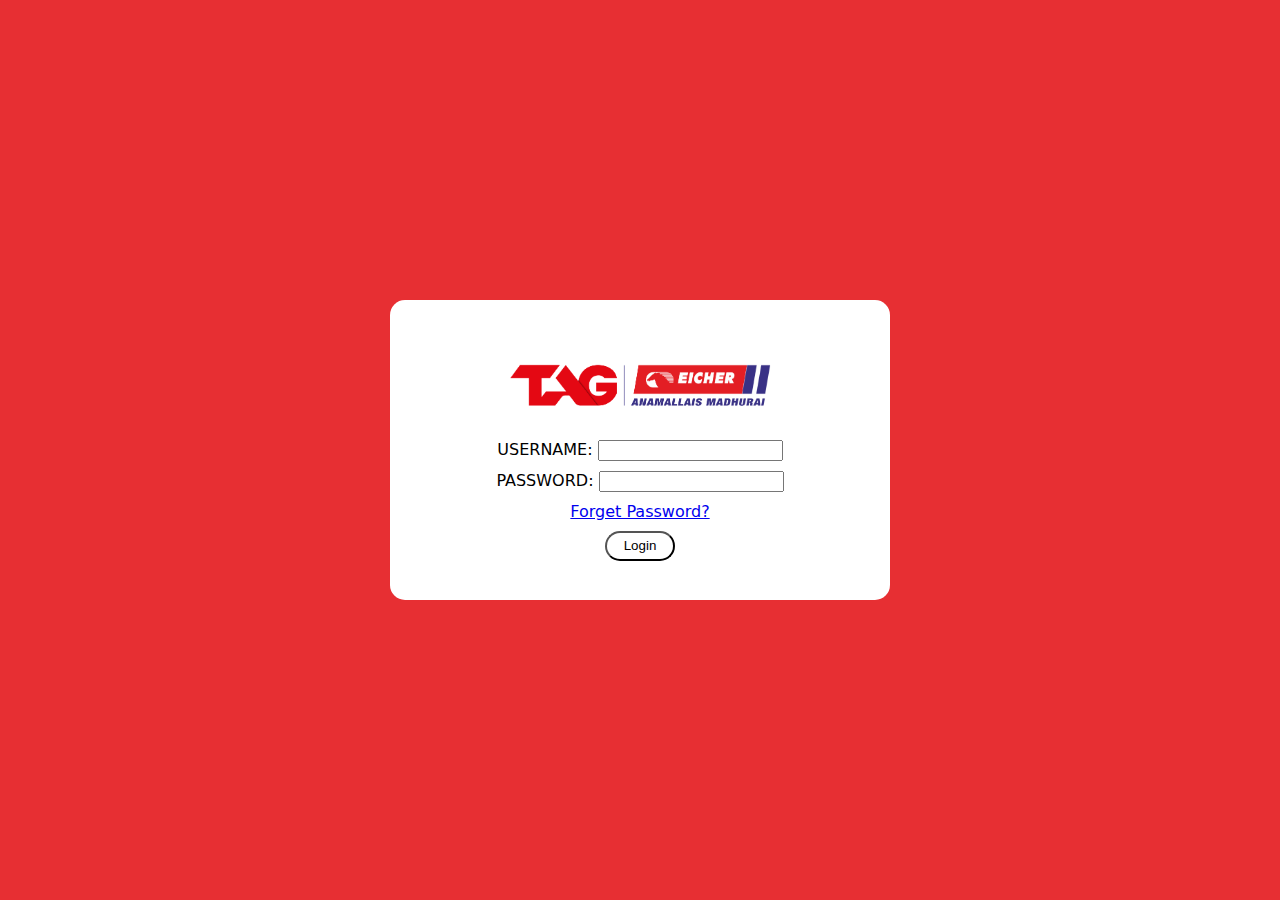
<file: index.html>
<!DOCTYPE html>
<html lang="en">
<head>
    <meta charset="UTF-8">
    <meta name="viewport" content="width=device-width, initial-scale=1.0">
    <title>Document</title>
    <link rel="stylesheet" href="styles.css">
</head>
<body>
  <div class="mainDiv">
    <div class="login">
        <img src="media/TAG_Eicher.png" alt="TAG_Eicher_Logo">
        <div class="user"><label for="userName">USERNAME:</label> <input type="text" id="userName"></div> 
        <div class="pass"><label for="password">PASSWORD:</label> <input type="password" id="password" ></div>
        <a class="forget" href="#">Forget Password?</a>
        <div><a href="dashboard.html"><button class="button" >Login</button></a></div>
    </div>    
  </div>
    
</body>
</html>
</file>
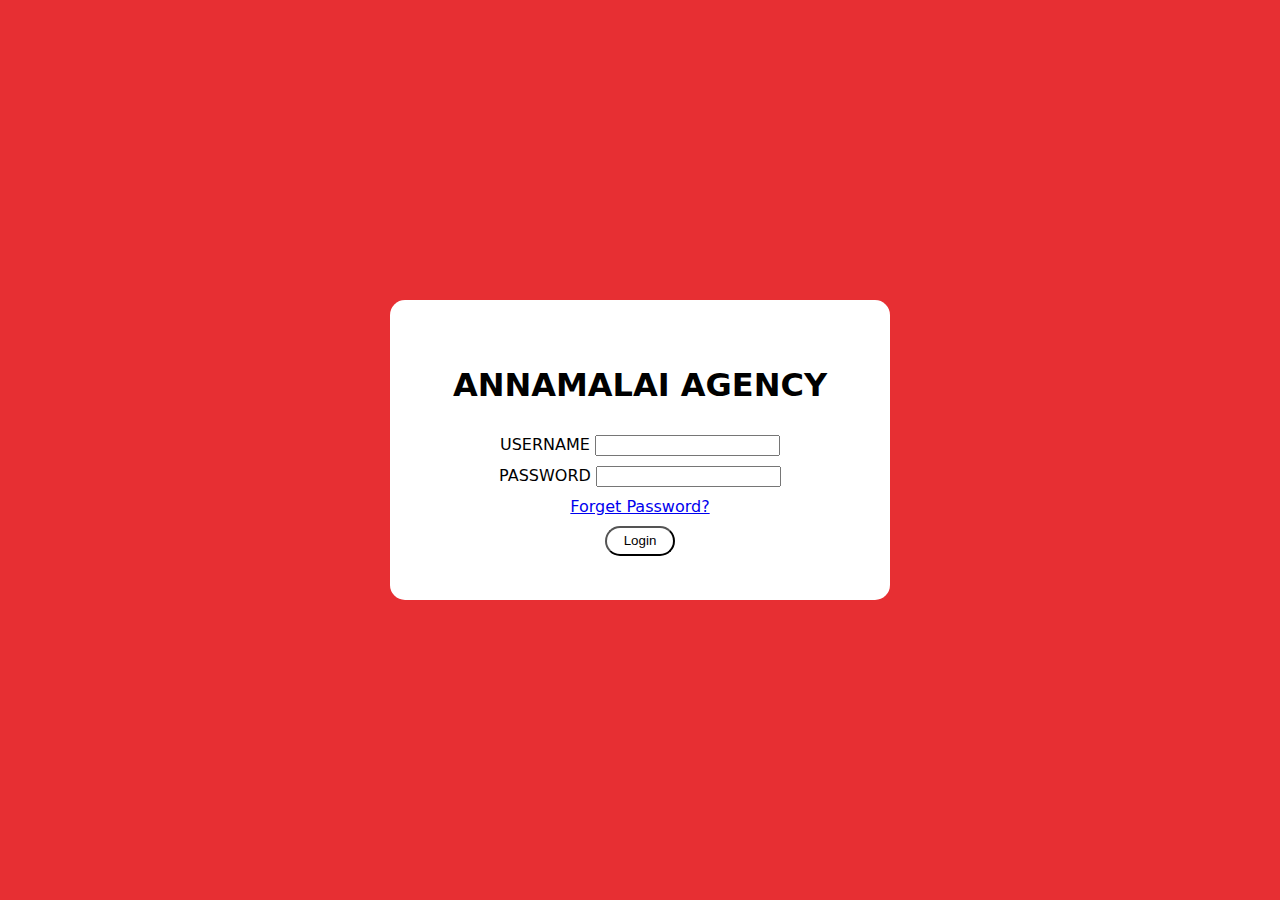
<file: index1.html>
<!DOCTYPE html>
<html lang="en">
<head>
    <meta charset="UTF-8">
    <meta name="viewport" content="width=device-width, initial-scale=1.0">
    <title>Document</title>
    <link rel="stylesheet" href="styles.css">
</head>
<body>
  <div class="mainDiv">
    <div class="login">
        <h1 id="companyTitle">ANNAMALAI AGENCY</h1>
        <div class="user"><label for="userName">USERNAME</label> <input type="text" id="userName"></div> 
        <div class="pass"><label for="password">PASSWORD</label> <input type="password" id="password" ></div>
        <a class="forget" href="#">Forget Password?</a>
        <div><a href="dashboard.html"><button class="button" >Login</button></a></div>

    </div>    
  </div>
    
</body>
</html>
</file>
<file: styles.css>
/* General */

html,
body {
  font-family: system-ui, -apple-system, BlinkMacSystemFont, "Segoe UI", Roboto,
    Oxygen, Ubuntu, Cantarell, "Open Sans", "Helvetica Neue", sans-serif;
  background-color: #f5f5f9;
  margin: 0px;
}

hr {
  height: 1px;
  background-color: #efcfcf;
  border: none;
}

/* Login Page */

.mainDiv{
  background-color: #e72f33;
  height: 100vh;
  margin: 0 auto;
  display: flex;
  justify-content:center;
  align-items: center;
} 

.login{
  display: flex;
  flex-direction: column;
  background-color:white;
  gap: 10px;
  border-radius:15px;
  width:500px;
  height:300px;
  justify-content:center;
  align-items: center;
}

.button{
  width:70px;
  height:30px;
}

.login img {
  height: 90px;
  width: auto;
}


/* Nav Bar */

.nav-bar {
  display: flex;
  justify-content: space-between;
  background-color: #e72f33;
}

.nav-bar ul {
  padding: 0px;
  margin: 0px;
}

.header-button {
  color: whitesmoke;
  text-decoration: none;
}

.header-button:hover {
  color: white;
}

.nav-bar-left li {
  display: inline-block;
  padding: 15px;
}

.nav-bar-left li:hover {
  border-bottom: solid 3px #7d0a0a;
}

.nav-bar-right td {
  padding: 10px;
}

.nav-bar-right td i {
  margin-right: 30px;
}

.nav-bar img {
  height: 55px;
  width: auto;
  background-color: white;
}

[type="search"] {
  border-radius: 15px;
  height: 25px;
  width: 200px;
}

/* Main Grid */

.grid-container {
  display: grid;
  grid-template-columns: repeat(3, 250px);
  grid-template-rows: 150px auto auto;
  /* border: solid 1px black; */
  gap: 15px;
  padding: 15px;
  justify-content: center;
}

.item {
  /* border: 1px solid black; */
  /* text-align: center; */
  padding: 10px;
  background-color: #fefeff;
  box-shadow: 0px 0px 10px rgba(0, 0, 0, 0.2);
}

.item4 .box-header {
  display: flex;
  justify-content: center;
}

.item4 .box-content {
  display: flex;
  justify-content: center;
}

.req-reim {
  background-color: #e72f33;
  color: white;
  height: 30px;
  width: 200px;
  border: solid 0px;
}

.item4, .item5 {
  grid-column: span 3;
}

.box-header {
  display: flex;
  justify-content: space-between;
}

.box-title {
  font-size: 14px;
}

.box-right {
  font-size: 10px;
}

.box-content {
  display: flex;
  justify-content: space-between;
  align-items: center;
}

button {
  border-radius: 15px;
  background-color: white;
}

/* Footer */

footer {
  text-align: center;
}

/* Form */

.form {
  margin: 10px;
  display: flex;
  flex-direction: column;
  justify-content: center;
  align-items: center;
}

.individual-entries, .travel-details{
  padding: 15px;
}

.individual-entries td, .travel-details td{
  padding: 5px;
}

.latest-transactions {
  /* padding: 5px; */
  width: 750px;
  text-align: center;
}

.latest-transactions td {
  padding: 8px;
}

.claim-preview, .claim-preview th, .claim-preview td{
  border: 1px solid;
  border-collapse: collapse;
  padding: 5px;
  text-align: center;
}

.ta-center {
  text-align: center;
}

.ta-right {
  text-align: right;
}

.pad10px {
  padding: 10px;
}

.formhtml {
  display: flex;
  flex-direction: column;
  justify-content: center;
  align-items: center;
  padding: 10px;
  margin: 10px;
  /* background-color: #f97376; */
}

.formhtml img {
  height: 100px;
}

.form-date {
  width: 110px;
}

.form-depart, .form-arrive {
  width: 120px;
}

.form-amount, .form-total {
  width: 90px;
}

.form-type-of-expenses {
  width: 180px;
}

.form-receipt {
  width: 200px;
}

.form-purpose {
  width: 200px;
}

#amt-in-words {
  width: 400px;
}

#claim-now-btn {
  height: 30px;
  width: 100px;
  background-color: #3cb043;
  color: white;
  font-weight: bolder;
}

/* Success Page */

.success-container {
  display: flex;
  justify-content: center;
  align-items: center;
  background-color: #e72f33;
  height: 100vh;
}

.success-item {
  background-color: white;
  border-radius: 15px;
  padding: 15px;
  text-align: center;
}

.success-item img {
  width: 70px;
}
</file>
